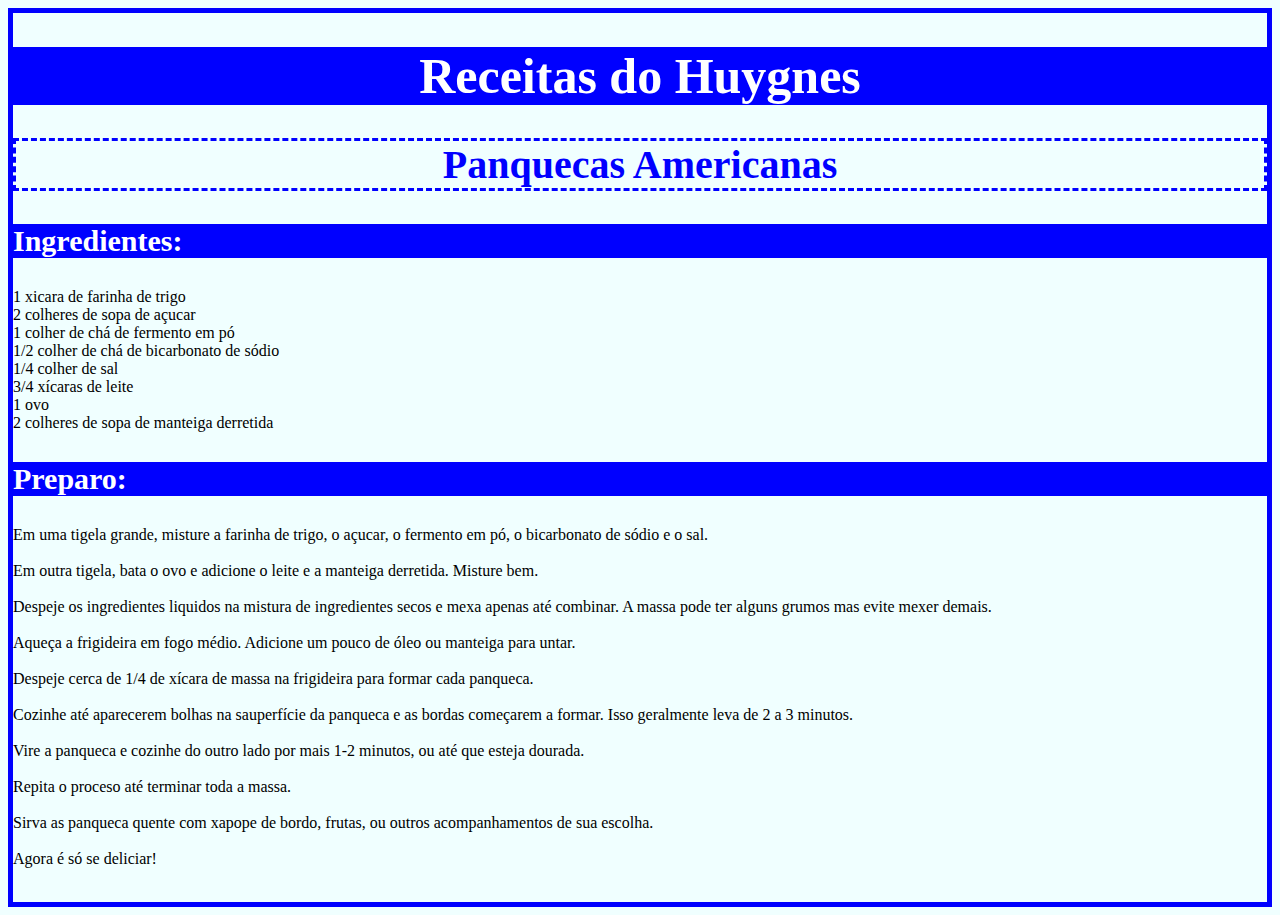
<file: index.html>
<!--Finalizado-->
<!DOCTYPE html>
<html lang="en">
<head>
    <meta charset="UTF-8">
    <meta name="viewport" content="width=device-width, initial-scale=1.0">
    <title>Receita de panqueca</title>
    <link rel="stylesheet" href="./ReceitaHTML-CSS/style.css">
</head>
<body>
    <h1 class="ReceitasDaKatia">Receitas do Huygnes</h1>

    <h2 class="PanquecasAmericanas">Panquecas Americanas</h2>

    <h3 class="Ingredientes">Ingredientes:</h3>
    <p>
    1 xicara de farinha de trigo <br>
       2 colheres de sopa de açucar <br>
       1 colher de chá de fermento em pó <br>
       1/2 colher de chá de bicarbonato de sódio <br>
       1/4 colher de sal <br>
       3/4 xícaras de leite <br>
       1 ovo <br>
       2 colheres de sopa de manteiga derretida <br>
    </p>

    <h3 class="Preparo">Preparo:</h3>
    
    <p>
        Em uma tigela grande, misture a farinha de trigo, o açucar, o fermento em pó, o bicarbonato de sódio e o sal. <br>
        <br>
        Em outra tigela, bata o ovo e adicione o leite e a manteiga derretida. Misture bem. <br>
        <br>
        Despeje os ingredientes liquidos na mistura de ingredientes secos e mexa apenas até combinar. A massa pode ter alguns grumos mas evite mexer demais. <br>
        <br>
        Aqueça a frigideira em fogo médio. Adicione um pouco de óleo ou manteiga para untar. <br>
        <br>
        Despeje cerca de 1/4 de xícara de massa na frigideira para formar cada panqueca. <br>
        <br>
        Cozinhe até aparecerem bolhas na sauperfície da panqueca e as bordas começarem a formar. Isso geralmente leva de 2 a 3 minutos. <br>
        <br>
        Vire a panqueca e cozinhe do outro lado por mais 1-2 minutos, ou até que esteja dourada. <br>
        <br>
        Repita o proceso até terminar toda a massa. <br>
        <br>
        Sirva as panqueca quente com xapope de bordo, frutas, ou outros acompanhamentos de sua escolha. <br>
        <br>
        Agora é só se deliciar! <br>
        <br>
</body>
</html>
<!--Finalizado-->
</file>
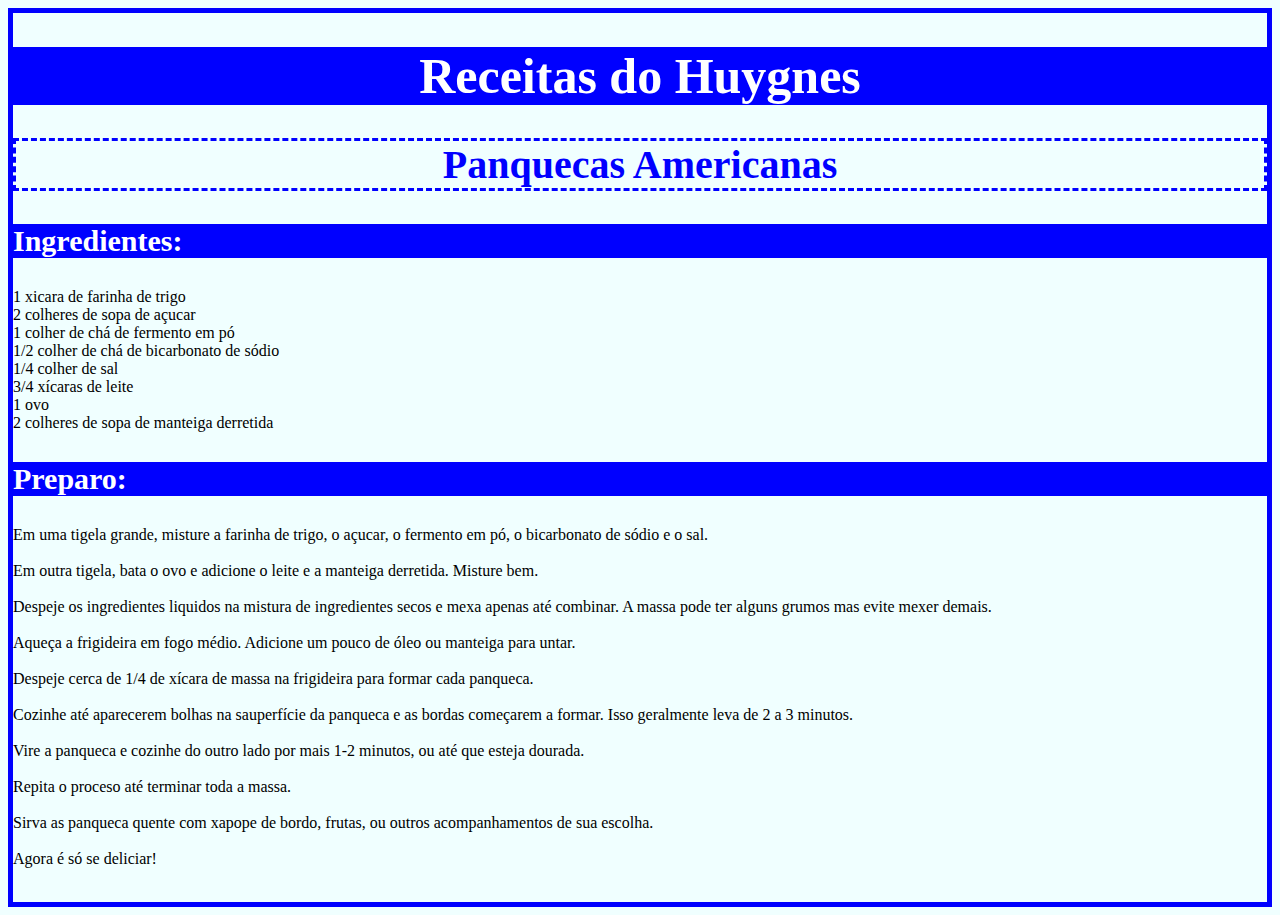
<file: ReceitaHTML-CSS/index.html>
<!--Finalizado-->
<!DOCTYPE html>
<html lang="en">
<head>
    <meta charset="UTF-8">
    <meta name="viewport" content="width=device-width, initial-scale=1.0">
    <title>Receita de panqueca</title>
    <link rel="stylesheet" href="style.css">
</head>
<body>
    <h1 class="ReceitasDaKatia">Receitas do Huygnes</h1>

    <h2 class="PanquecasAmericanas">Panquecas Americanas</h2>

    <h3 class="Ingredientes">Ingredientes:</h3>
    <p>
    1 xicara de farinha de trigo <br>
       2 colheres de sopa de açucar <br>
       1 colher de chá de fermento em pó <br>
       1/2 colher de chá de bicarbonato de sódio <br>
       1/4 colher de sal <br>
       3/4 xícaras de leite <br>
       1 ovo <br>
       2 colheres de sopa de manteiga derretida <br>
    </p>

    <h3 class="Preparo">Preparo:</h3>
    
    <p>
        Em uma tigela grande, misture a farinha de trigo, o açucar, o fermento em pó, o bicarbonato de sódio e o sal. <br>
        <br>
        Em outra tigela, bata o ovo e adicione o leite e a manteiga derretida. Misture bem. <br>
        <br>
        Despeje os ingredientes liquidos na mistura de ingredientes secos e mexa apenas até combinar. A massa pode ter alguns grumos mas evite mexer demais. <br>
        <br>
        Aqueça a frigideira em fogo médio. Adicione um pouco de óleo ou manteiga para untar. <br>
        <br>
        Despeje cerca de 1/4 de xícara de massa na frigideira para formar cada panqueca. <br>
        <br>
        Cozinhe até aparecerem bolhas na sauperfície da panqueca e as bordas começarem a formar. Isso geralmente leva de 2 a 3 minutos. <br>
        <br>
        Vire a panqueca e cozinhe do outro lado por mais 1-2 minutos, ou até que esteja dourada. <br>
        <br>
        Repita o proceso até terminar toda a massa. <br>
        <br>
        Sirva as panqueca quente com xapope de bordo, frutas, ou outros acompanhamentos de sua escolha. <br>
        <br>
        Agora é só se deliciar! <br>
        <br>
</body>
</html>
<!--Finalizado-->
</file>
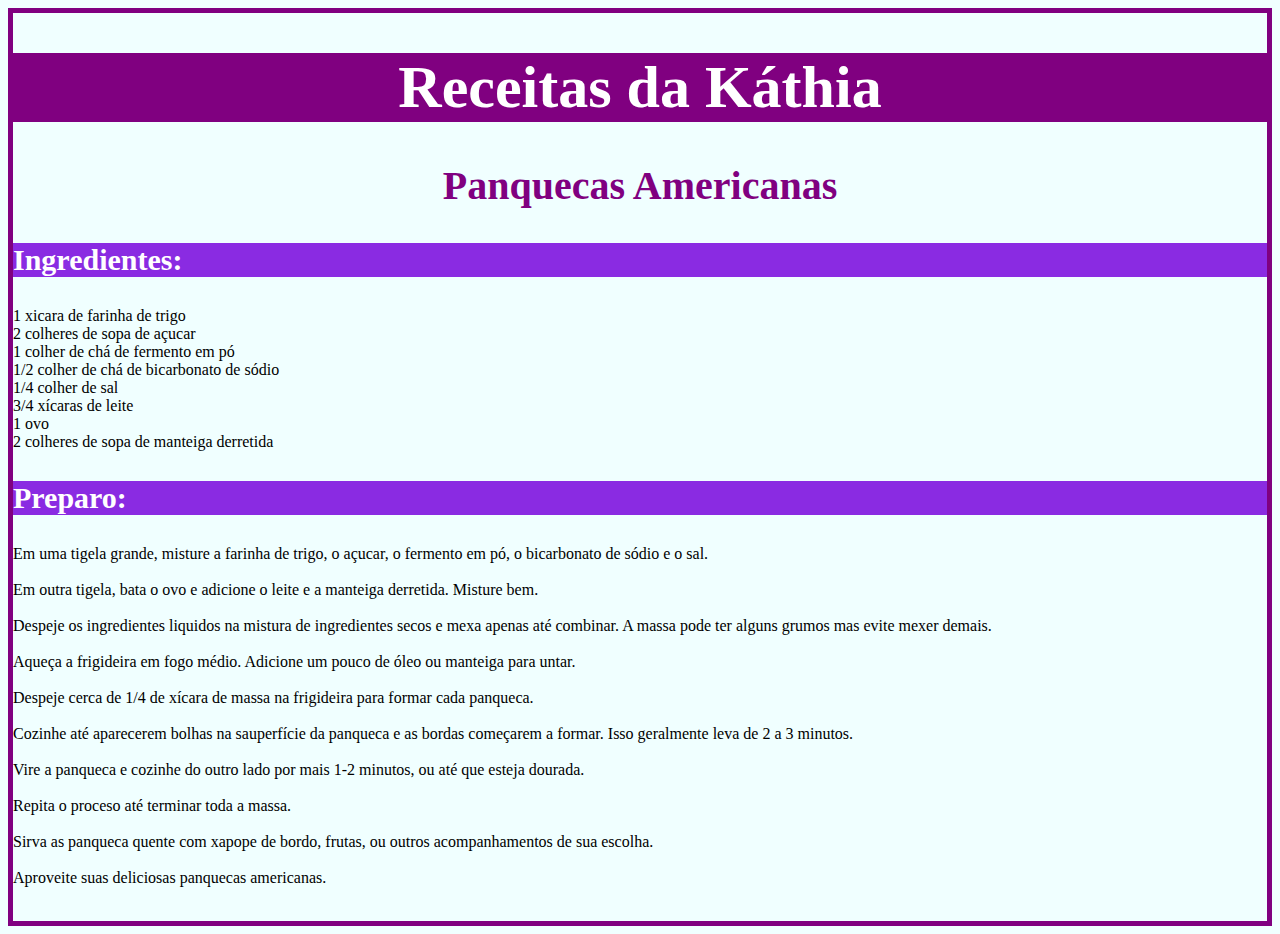
<file: receita.html>
<!--Finalizado-->
<!DOCTYPE html>
<html lang="en">
<head>
    <meta charset="UTF-8">
    <meta name="viewport" content="width=device-width, initial-scale=1.0">
    <title>Receitas da Káthia</title>
    <link rel="stylesheet" href="style.css">
</head>
<body>
    <h1 class="ReceitasDaKatia">Receitas da Káthia</h1>

    <h2 class="PanquecasAmericanas">Panquecas Americanas</h2>

    <h3 class="Ingredientes">Ingredientes:</h3>
    <p>
    1 xicara de farinha de trigo <br>
       2 colheres de sopa de açucar <br>
       1 colher de chá de fermento em pó <br>
       1/2 colher de chá de bicarbonato de sódio <br>
       1/4 colher de sal <br>
       3/4 xícaras de leite <br>
       1 ovo <br>
       2 colheres de sopa de manteiga derretida <br>
    </p>

    <h3 class="Preparo">Preparo:</h3>
    
    <p>
        Em uma tigela grande, misture a farinha de trigo, o açucar, o fermento em pó, o bicarbonato de sódio e o sal. <br>
        <br>
        Em outra tigela, bata o ovo e adicione o leite e a manteiga derretida. Misture bem. <br>
        <br>
        Despeje os ingredientes liquidos na mistura de ingredientes secos e mexa apenas até combinar. A massa pode ter alguns grumos mas evite mexer demais. <br>
        <br>
        Aqueça a frigideira em fogo médio. Adicione um pouco de óleo ou manteiga para untar. <br>
        <br>
        Despeje cerca de 1/4 de xícara de massa na frigideira para formar cada panqueca. <br>
        <br>
        Cozinhe até aparecerem bolhas na sauperfície da panqueca e as bordas começarem a formar. Isso geralmente leva de 2 a 3 minutos. <br>
        <br>
        Vire a panqueca e cozinhe do outro lado por mais 1-2 minutos, ou até que esteja dourada. <br>
        <br>
        Repita o proceso até terminar toda a massa. <br>
        <br>
        Sirva as panqueca quente com xapope de bordo, frutas, ou outros acompanhamentos de sua escolha. <br>
        <br>
        Aproveite suas deliciosas panquecas americanas. <br>
        <br>
</body>
</html>
<!--Finalizado-->
</file>
<file: ReceitaHTML-CSS/style.css>
/* Finalizado */
body{
    background-color: azure;
    border: solid blue
    5px;
}
.ReceitasDaKatia{
    font-size:  50px;
    background-color: blue;
    color: white;
    text-align: center;
}
.PanquecasAmericanas{
    font-family: 'Times New Roman', Times, serif;
    text-align: center;
    font-size: 40px;
    color: blue;
    border: blue 3px dashed ;
}
.Ingredientes{
    background-color: blue;
    font-size: 30px;
    font-family: 'Times New Roman', Times, serif;
    color: white;
    text-align: left;
}
.Preparo{
    background-color: blue;
    font-size: 30px;
    font-family: 'Times New Roman', Times, serif;
    color: white;
    text-align: left;
}
/* Finalizado */
</file>
<file: style.css>
/* Finalizado */
body{
    background-color: azure;
    border: solid purple
    5px;
}
.ReceitasDaKatia{
    font-size:  60px;
    background-color: purple;
    color: white;
    text-align: center;
}
.PanquecasAmericanas{
    font-family: 'Times New Roman', Times, serif;
    text-align: center;
    font-size: 40px;
    color: purple;
}
.Ingredientes{
    background-color: blueviolet;
    font-size: 30px;
    font-family: 'Times New Roman', Times, serif;
    color: white;
    text-align: left;
}
.Preparo{
    background-color: blueviolet;
    font-size: 30px;
    font-family: 'Times New Roman', Times, serif;
    color: white;
    text-align: left;
}
/* Finalizado */
</file>
